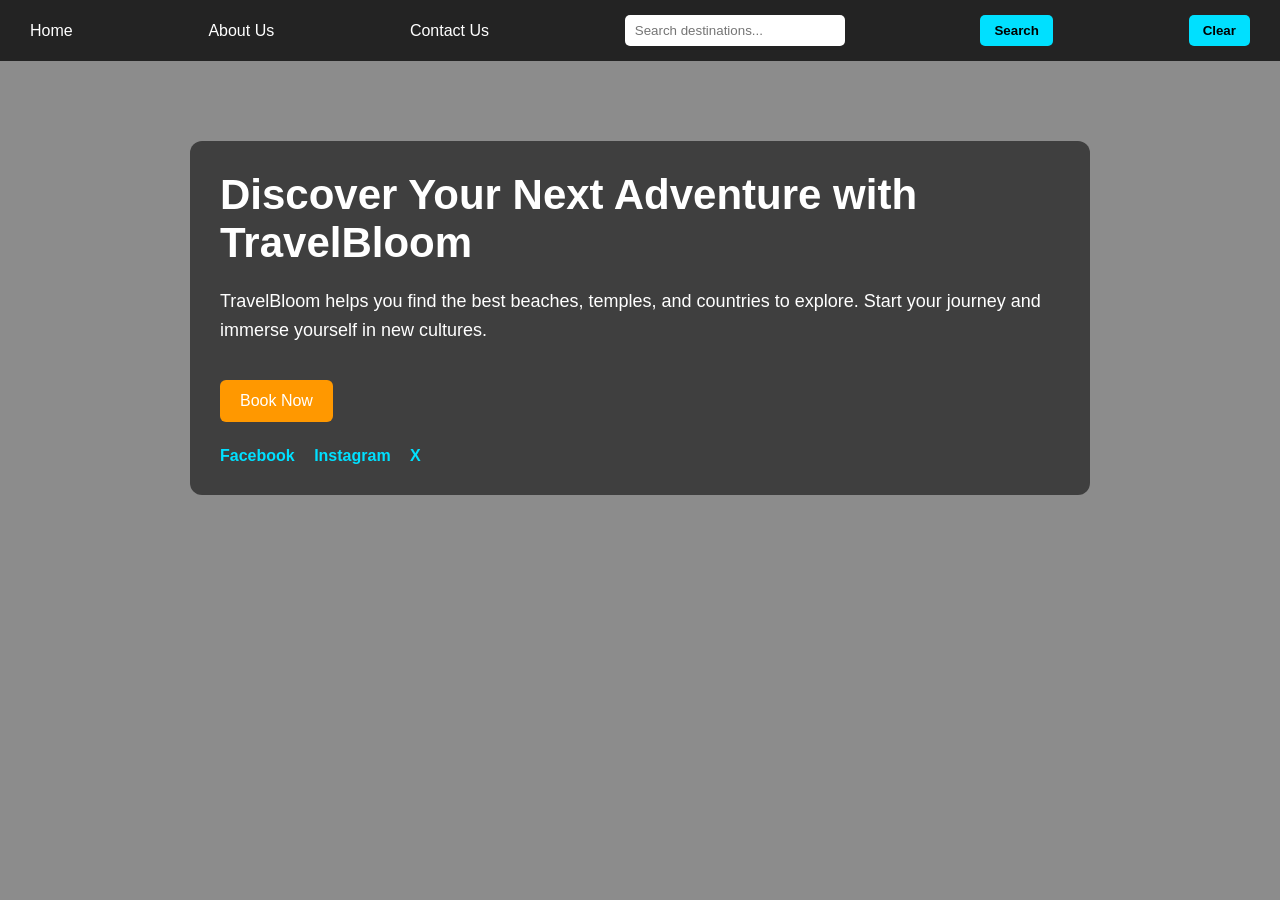
<file: index.html>
<!DOCTYPE html>
<html lang="en">
<head>
  <meta charset="UTF-8">
  <title>TravelBloom - Explore the World</title>
  <link rel="stylesheet" href="style.css">
</head>
<body>
  <header>
    <nav class="navbar">
      <a href="index.html">Home</a>
      <a href="about.html">About Us</a>
      <a href="contact.html">Contact Us</a>

      <input id="search-input" type="text" placeholder="Search destinations...">
      <button id="search-btn">Search</button>
      <button id="clear-btn">Clear</button>
    </nav>
  </header>

  <main>
    <section class="hero">
      <div class="hero-content">
        <h1>Discover Your Next Adventure with TravelBloom</h1>
        <p>
          TravelBloom helps you find the best beaches, temples, and countries
          to explore. Start your journey and immerse yourself in new cultures.
        </p>
        <button class="book-btn">Book Now</button>
        <div class="social-links">
          <a href="#">Facebook</a>
          <a href="#">Instagram</a>
          <a href="#">X</a>
        </div>
      </div>
    </section>

    <section id="results" class="results"></section>
  </main>

  <script src="script.js"></script>
</body>
</html>
</file>
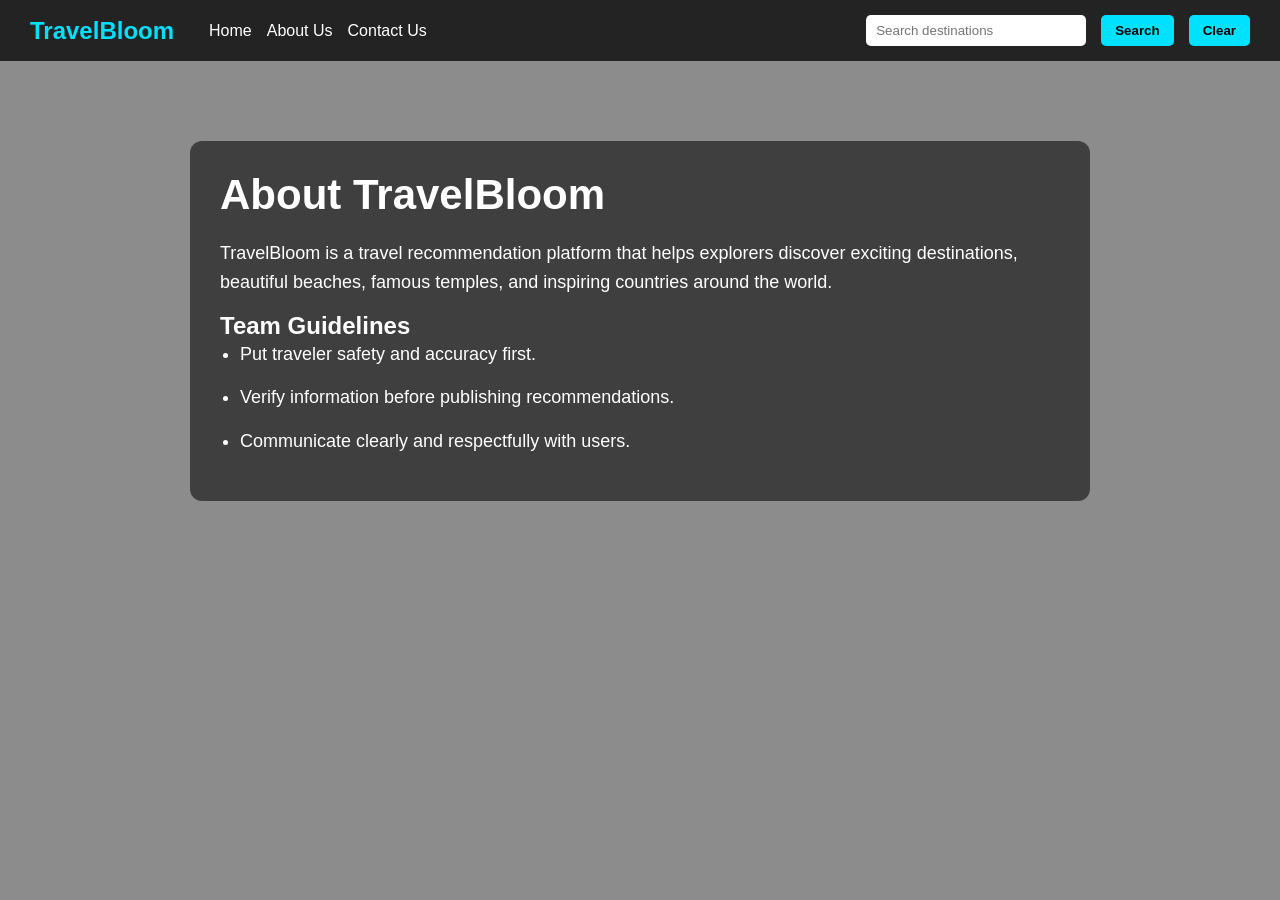
<file: about.html>
<!DOCTYPE html>
<html lang="en">
<head>
  <meta charset="UTF-8">
  <meta name="viewport" content="width=device-width, initial-scale=1.0">
  <title>TravelBloom - About Us</title>
  <link rel="stylesheet" href="style.css">
</head>
<body>
  <nav class="navbar">
    <div class="nav-left">
      <div class="logo">TravelBloom</div>
      <a href="index.html">Home</a>
      <a href="about.html">About Us</a>
      <a href="contact.html">Contact Us</a>
    </div>
    <div class="nav-right">
      <input type="text" id="search-input" placeholder="Search destinations">
      <button id="search-btn">Search</button>
      <button id="clear-btn">Clear</button>
    </div>
  </nav>

  <section class="about">
    <h1>About TravelBloom</h1>
    <p>
      TravelBloom is a travel recommendation platform that helps explorers
      discover exciting destinations, beautiful beaches, famous temples,
      and inspiring countries around the world.
    </p>

    <h2>Team Guidelines</h2>
    <ul>
      <li>Put traveler safety and accuracy first.</li>
      <li>Verify information before publishing recommendations.</li>
      <li>Communicate clearly and respectfully with users.</li>
    </ul>
  </section>

  <script src="script.js"></script>
</body>
</html>
</file>
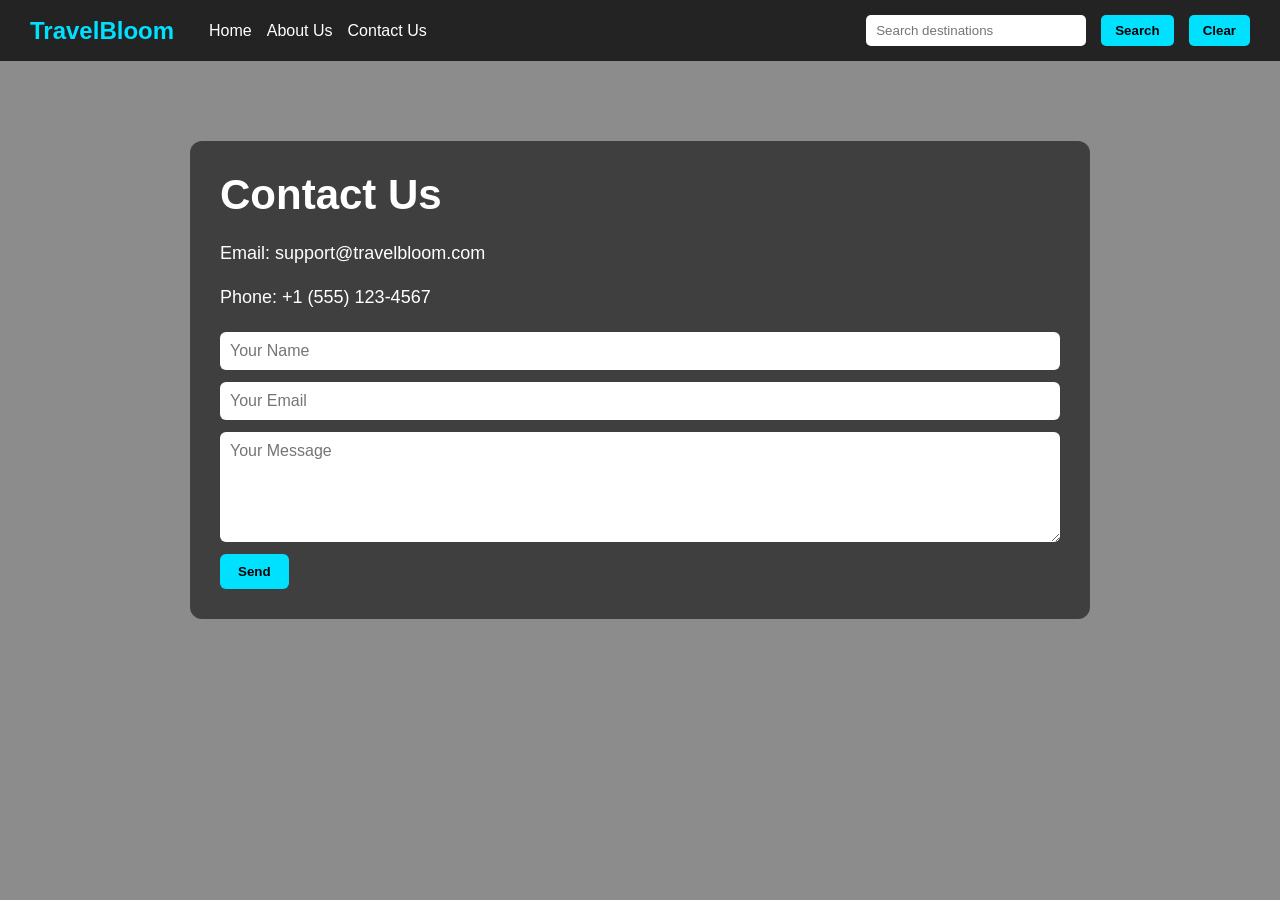
<file: contact.html>
<html lang="en">
<head>
  <meta charset="UTF-8">
  <meta name="viewport" content="width=device-width, initial-scale=1.0">
  <title>TravelBloom - Contact Us</title>
  <link rel="stylesheet" href="style.css">
</head>
<body>
  <nav class="navbar">
    <div class="nav-left">
      <div class="logo">TravelBloom</div>
      <a href="index.html">Home</a>
      <a href="about.html">About Us</a>
      <a href="contact.html">Contact Us</a>
    </div>
    <div class="nav-right">
      <input type="text" id="search-input" placeholder="Search destinations">
      <button id="search-btn">Search</button>
      <button id="clear-btn">Clear</button>
    </div>
  </nav>

  <section class="contact">
    <h1>Contact Us</h1>
    <p>Email: support@travelbloom.com</p>
    <p>Phone: +1 (555) 123-4567</p>

    <form action="mailto:support@travelbloom.com" method="post" enctype="text/plain">
      <input type="text" name="name" placeholder="Your Name" required>
      <input type="email" name="email" placeholder="Your Email" required>
      <textarea name="message" placeholder="Your Message" rows="5" required></textarea>
      <button type="submit">Send</button>
    </form>
  </section>

  <script src="script.js"></script>
</body>
</html>
</file>
<file: style.css>
* {
  margin: 0;
  padding: 0;
  box-sizing: border-box;
  font-family: Arial, sans-serif;
}

body {
  background: linear-gradient(rgba(0, 0, 0, 0.45), rgba(0, 0, 0, 0.45)),
    url("https://images.unsplash.com/photo-1507525428034-b723cf961d3e?auto=format&fit=crop&w=1600&q=80")
    no-repeat center center/cover;
  min-height: 100vh;
  color: white;
}

.navbar {
  display: flex;
  align-items: center;
  justify-content: space-between;
  background-color: rgba(0, 0, 0, 0.75);
  padding: 15px 30px;
  flex-wrap: wrap;
}

.nav-left,
.nav-right {
  display: flex;
  align-items: center;
  gap: 15px;
}

.logo {
  font-size: 24px;
  font-weight: bold;
  color: #00e0ff;
  margin-right: 20px;
}

.navbar a {
  color: white;
  text-decoration: none;
  font-size: 16px;
  transition: 0.3s;
}

.navbar a:hover {
  color: #00e0ff;
}

.navbar input {
  padding: 8px 10px;
  border: none;
  border-radius: 5px;
  outline: none;
  width: 220px;
}

.navbar button {
  padding: 8px 14px;
  border: none;
  border-radius: 5px;
  cursor: pointer;
  background-color: #00e0ff;
  color: black;
  font-weight: bold;
  transition: 0.3s;
}

.navbar button:hover {
  background-color: #00bcd4;
}

.hero,
.about,
.contact {
  max-width: 900px;
  margin: 80px auto;
  padding: 30px;
  background-color: rgba(0, 0, 0, 0.55);
  border-radius: 12px;
}

.hero h1,
.about h1,
.contact h1 {
  font-size: 42px;
  margin-bottom: 20px;
}

.hero p,
.about p,
.contact p,
.about li {
  font-size: 18px;
  line-height: 1.6;
  margin-bottom: 15px;
}

.book-btn {
  display: inline-block;
  margin-top: 20px;
  padding: 12px 20px;
  background-color: #ff9800;
  border: none;
  border-radius: 6px;
  color: white;
  font-size: 16px;
  cursor: pointer;
  transition: 0.3s;
}

.book-btn:hover {
  background-color: #e68900;
}

.social-links {
  margin-top: 25px;
}

.social-links a {
  color: #00e0ff;
  margin-right: 15px;
  text-decoration: none;
  font-weight: bold;
}

.results {
  max-width: 1100px;
  margin: 40px auto;
  padding: 20px;
}

.results h2 {
  margin-bottom: 20px;
  font-size: 32px;
  text-align: center;
}

.card-container {
  display: grid;
  grid-template-columns: repeat(auto-fit, minmax(260px, 1fr));
  gap: 20px;
}

.card {
  background-color: rgba(255, 255, 255, 0.92);
  color: black;
  border-radius: 12px;
  overflow: hidden;
  box-shadow: 0 4px 12px rgba(0, 0, 0, 0.3);
}

.card img {
  width: 100%;
  height: 180px;
  object-fit: cover;
}

.card h3 {
  font-size: 22px;
  margin: 15px;
}

.card p {
  font-size: 15px;
  margin: 0 15px 15px;
  line-height: 1.5;
}

form {
  display: flex;
  flex-direction: column;
  gap: 12px;
  margin-top: 20px;
}

form input,
form textarea {
  padding: 10px;
  border: none;
  border-radius: 6px;
  font-size: 16px;
  color: black;
}

form button {
  width: fit-content;
  padding: 10px 18px;
  border: none;
  border-radius: 6px;
  background-color: #00e0ff;
  color: black;
  font-weight: bold;
  cursor: pointer;
}

form button:hover {
  background-color: #00bcd4;
}

ul {
  margin-left: 20px;
}

@media (max-width: 768px) {
  .navbar {
    flex-direction: column;
    gap: 15px;
    align-items: flex-start;
  }

  .nav-left,
  .nav-right {
    flex-wrap: wrap;
  }

  .hero h1,
  .about h1,
  .contact h1 {
    font-size: 30px;
  }

  .navbar input {
    width: 100%;
  }
}
</file>
